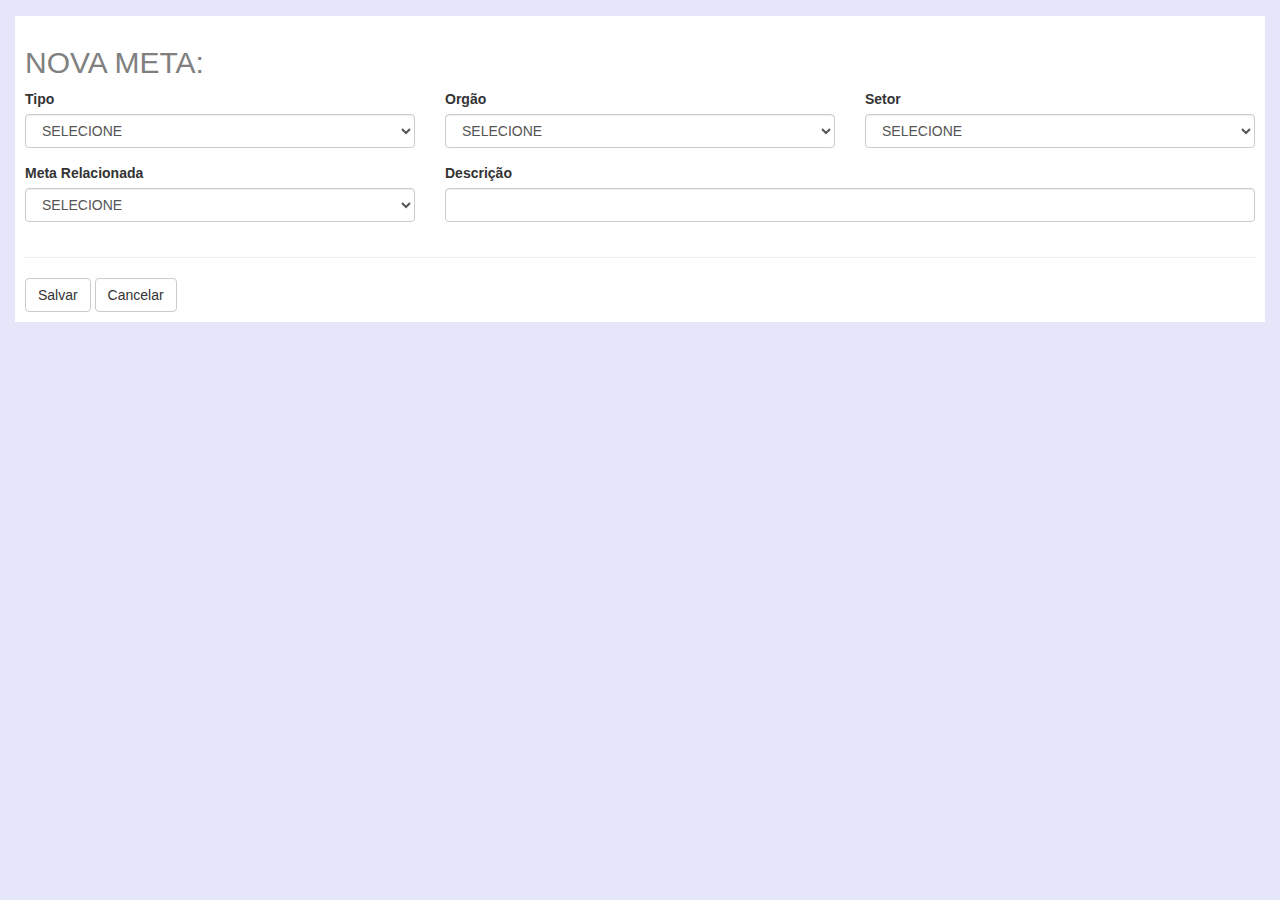
<file: src/main/webapp/metas/cadMetas.html>
<!DOCTYPE html>
<html lang="pt-br">
<head>
<meta charset="utf-8">
<meta http-equiv="X-UA-Compatible" content="IE=edge">
<meta name="viewport" content="width=device-width, initial-scale=1">
<title>Cadastro de Metas</title>

<link href="../css/bootstrap.min.css" rel="stylesheet">
<link href="../css/geral.css" rel="stylesheet">
</head>
<body style="background-color: #E6E6FA;">

	<script src="../js/jquery.js"></script>
	<script src="../js/bootstrap.min.js"></script>
	<script src="../js/cadmetas.js"></script>

	<div id="main" class="container-fluid">

		<form action="verMetas.html">

			<div class="div-interna">

				<div id="divMensagem" class="div_mensagem" hidden="true">
					<span id="mensagem" class="erro"></span> <span id="fechar" class="fechar">X</span>
				</div>

				<h2>
					<font color="gray">NOVA META:</font>
				</h2>

				<div class="row">
					<div class="form-group col-md-4">
						<label for="campo1">Tipo</label> <select class="form-control"
							name="tipo" id="cadTipo">
							<option value="0">SELECIONE</option>
						</select>

					</div>

					<div class="form-group col-md-4">
						<label for="campo2">Orgão</label> <select class="form-control"
							name="orgao" id="cadOrgao" onchange="changeOrgao();">
							<option value="0">SELECIONE</option>
						</select>
					</div>

					<div class="form-group col-md-4">
						<label for="campo3">Setor</label> <select class="form-control"
							name="setor" id="cadSetor">
							<option value="0">SELECIONE</option>
						</select>
					</div>
				</div>

				<div class="row">
					<div class="form-group col-md-4">
						<label for="campo1">Meta Relacionada</label> <select
							class="form-control" name="metaRelacionada"
							id="cadMetaRelacionada">
							<option value="0">SELECIONE</option>
						</select>
					</div>

					<div class="form-group col-md-8">
						<label for="campo2">Descrição</label> <input type="text"
							class="form-control" id="cadDescricao" />
					</div>
				</div>

				<hr />
				<div id="actions" class="row">
					<div class="col-md-12">
						<button id="btnSalvar" type="button" class="btn btn-default">Salvar</button>
						<a href="verMetas.html" class="btn btn-default">Cancelar</a>
					</div>
				</div>
			</div>
		</form>
	</div>
</body>
</html>
</file>
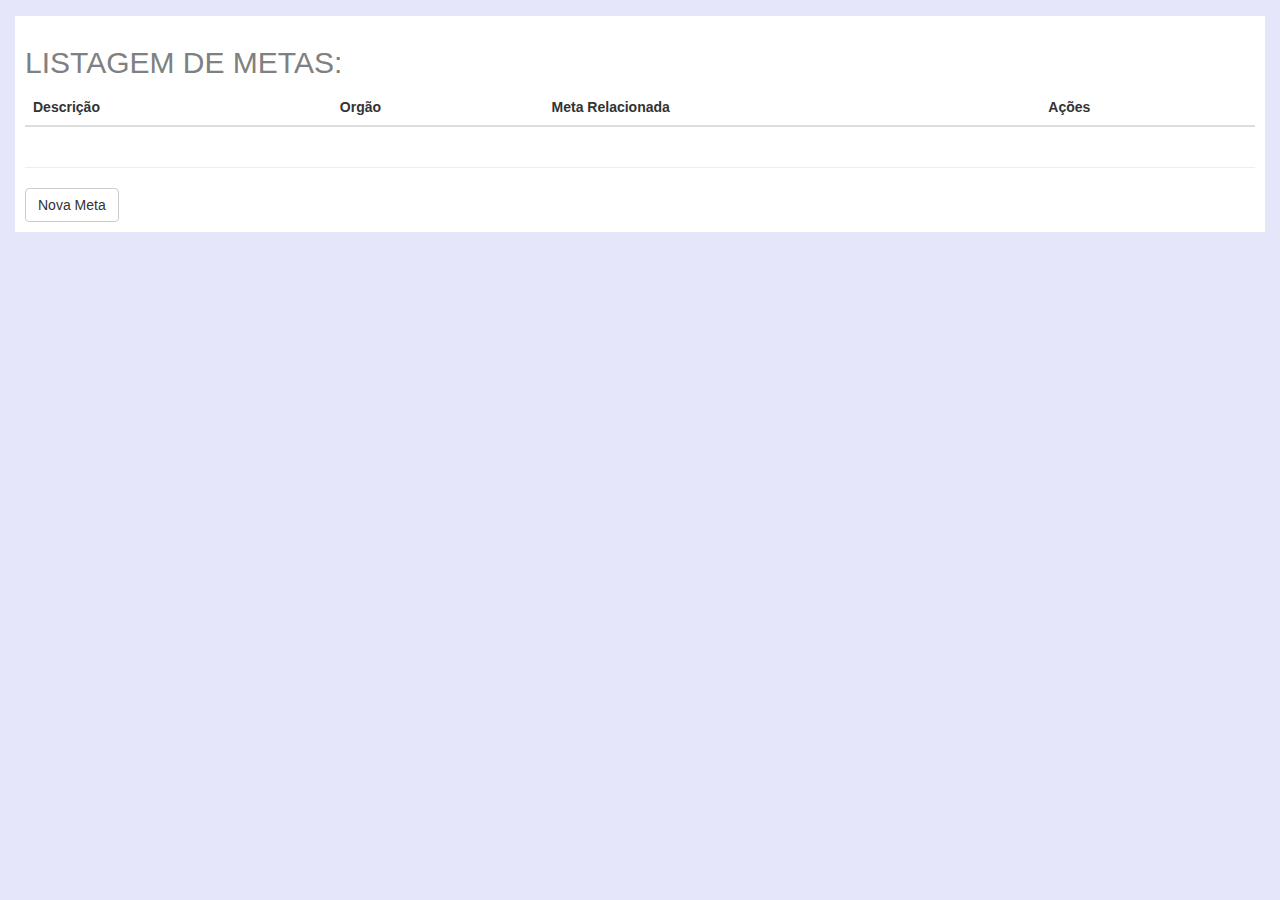
<file: src/main/webapp/metas/verMetas.html>
<!DOCTYPE html>
<html lang="pt-br">
<head>
<meta charset="utf-8">
<meta http-equiv="X-UA-Compatible" content="IE=edge">
<meta name="viewport" content="width=device-width, initial-scale=1">
<title>Cadastro de Metas</title>

<link href="../css/bootstrap.min.css" rel="stylesheet">
<link href="../css/geral.css" rel="stylesheet">
</head>
<body style="background-color: #E6E6FA;">

	<script src="../js/jquery.js"></script>
	<script src="../js/bootstrap.min.js"></script>
	<script src="../js/vermetas.js"></script>

	<div class="modal fade" id="delete-modal" tabindex="-1" role="dialog"
		aria-labelledby="modalLabel">
		<div class="modal-dialog" role="document">
			<div class="modal-content">
				<div class="modal-header">
					<button type="button" class="close" data-dismiss="modal"
						aria-label="Fechar">
						<span aria-hidden="true">&times;</span>
					</button>
					<h4 class="modal-title" id="modalLabel">Excluir Item</h4>
				</div>
				<div class="modal-body">Deseja realmente excluir este item?</div>
				<div class="modal-footer">
					<button type="button" class="btn btn-primary" onclick="excluirSelecionado()">Sim</button>
					<button type="button" class="btn btn-default" data-dismiss="modal">N&atilde;o</button>
				</div>
			</div>
		</div>
	</div>

	<div id="main" class="container-fluid">

		<form action="index.html">

			<div class="div-interna">

				<div id="divMensagemVer" class="div_erro" hidden="false">
					<span id="mensagemVer" class="erro"></span> <span id="fecharVer" class="fechar">X</span>
				</div>

				<h2>
					<font color="gray">LISTAGEM DE METAS:</font>
				</h2>

				<div id="list" class="row">

					<div class="table-responsive col-md-12">
						<table id="tblMetas" class="table table-striped" cellspacing="0" cellpadding="0">
							<thead>
								<tr>
									<th>Descrição</th>
									<th>Orgão</th>
									<th>Meta Relacionada</th>
									<th class="actions">Ações</th>
								</tr>
							</thead>
							<tbody>

							</tbody>
						</table>

					</div>
				</div>

				<hr />
				<div id="actions" class="row">
					<div class="col-md-12">
						<a href="cadMetas.html" class="btn btn-default">Nova Meta</a>
					</div>
				</div>
			</div>
		</form>
	</div>
</body>
</html>
</file>
<file: src/main/webapp/css/geral.css>
.div-interna {
	background: white;
	padding: 10px;
	margin-top: 16px;
}

.div_mensagem {
	border: 1px solid #EBCCD1;
	background-color: #FEFE96;
	font-family: verdana;
	font-size: 13px;
	color: #A94442;
	width: 100%;
	padding: 10px 10px;
	position: relative;
}

.div_erro {
	border: 1px solid #EBCCD1;
	background-color: #FFA07A;
	font-family: verdana;
	font-size: 13px;
	color: #A94442;
	width: 100%;
	padding: 10px 10px;
	position: relative;
}

.fechar {
	cursor: pointer;
	font-weight: bold;
	position: absolute;
	top: 0;
	right: 0;
	margin-right:5px;
}
</file>
